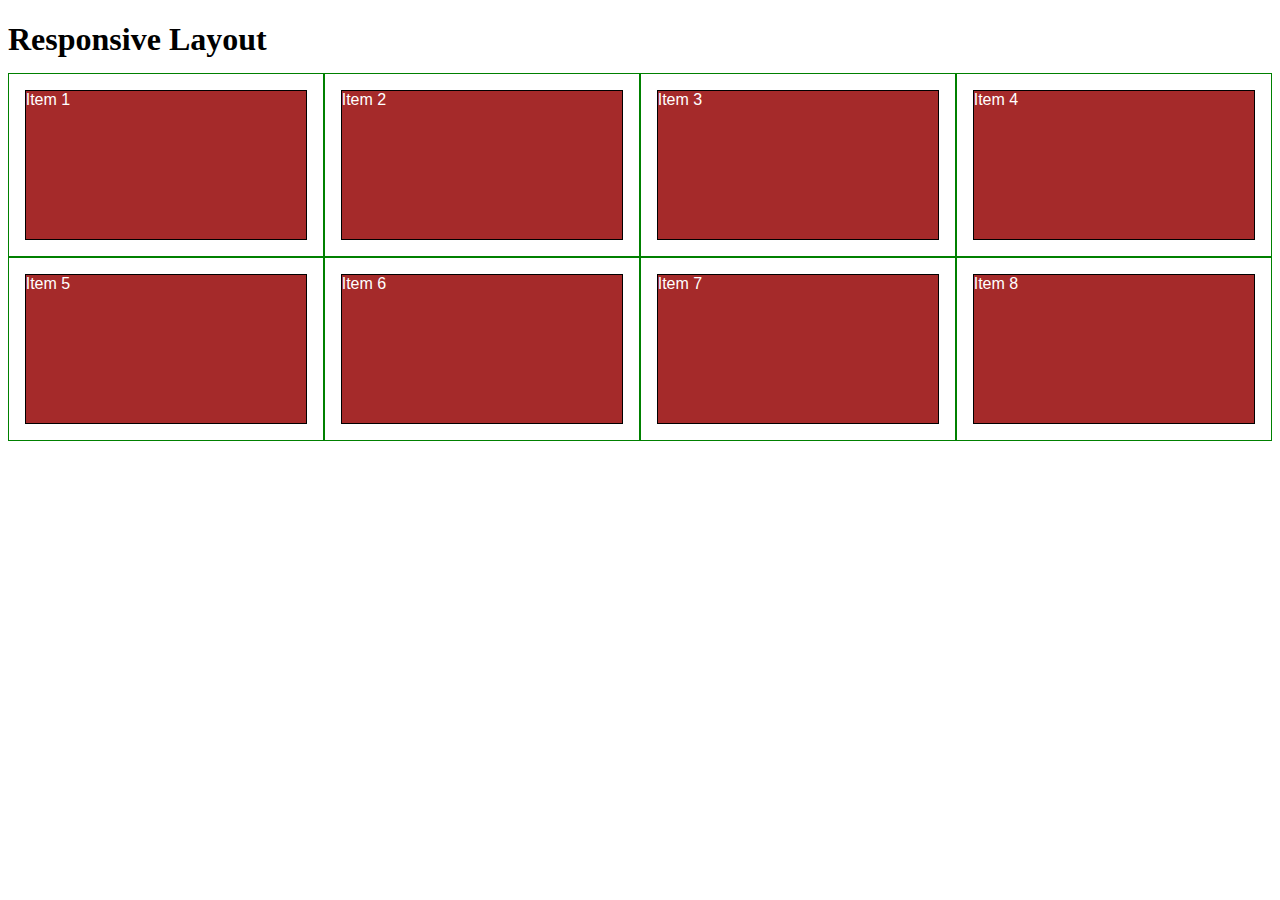
<file: module2-solution/index.html>
<!DOCTYPE html>
<html>
<head>
<meta charset="utf-8">
<meta name="viewport" content="width=device-width, initial-scale=1">
<title>Responsive Layout</title>
<style>

/********** Base styles **********/
* {
  box-sizing: border-box;
}
h1 {
  margin-bottom: 15px;
}

p {
  border: 1px solid black;
  background-color: #A52A2A;
  width: 90%;
  height: 150px;
  margin-right: auto;
  margin-left: auto;
  font-family: Helvetica;
  color: white;
}

/* Simple Responsive Framework. */
.row {
  width: 100%;
}

/********** Large devices only **********/
@media (min-width: 1200px) {
  .col-lg-1, .col-lg-2, .col-lg-3, .col-lg-4, .col-lg-5, .col-lg-6, .col-lg-7, .col-lg-8, .col-lg-9, .col-lg-10, .col-lg-11, .col-lg-12 {
    float: left;
    border: 1px solid green;
  }
  .col-lg-1 {
    width: 8.33%;
  }
  .col-lg-2 {
    width: 16.66%;
  }
  .col-lg-3 {
    width: 25%;
  }
  .col-lg-4 {
    width: 33.33%;
  }
  .col-lg-5 {
    width: 41.66%;
  }
  .col-lg-6 {
    width: 50%;
  }
  .col-lg-7 {
    width: 58.33%;
  }
  .col-lg-8 {
    width: 66.66%;
  }
  .col-lg-9 {
    width: 74.99%;
  }
  .col-lg-10 {
    width: 83.33%;
  }
  .col-lg-11 {
    width: 91.66%;
  }
  .col-lg-12 {
    width: 100%;
  }
}

/********** Medium devices only **********/
@media (min-width: 992px) and (max-width: 1199px) {
  .col-md-1, .col-md-2, .col-md-3, .col-md-4, .col-md-5, .col-md-6, .col-md-7, .col-md-8, .col-md-9, .col-md-10, .col-md-11, .col-md-12 {
    float: left;
    border: 1px solid green;
  }
  .col-md-1 {
    width: 8.33%;
  }
  .col-md-2 {
    width: 16.66%;
  }
  .col-md-3 {
    width: 25%;
  }
  .col-md-4 {
    width: 33.33%;
  }
  .col-md-5 {
    width: 41.66%;
  }
  .col-md-6 {
    width: 50%;
  }
  .col-md-7 {
    width: 58.33%;
  }
  .col-md-8 {
    width: 66.66%;
  }
  .col-md-9 {
    width: 74.99%;
  }
  .col-md-10 {
    width: 83.33%;
  }
  .col-md-11 {
    width: 91.66%;
  }
  .col-md-12 {
    width: 100%;
  }
}

</style>
</head>
<body>
<h1>Responsive Layout</h1>

<div class="row">
  <div class="col-lg-3 col-md-6"><p>Item 1</p></div>
  <div class="col-lg-3 col-md-6"><p>Item 2</p></div>
  <div class="col-lg-3 col-md-6"><p>Item 3</p></div>
  <div class="col-lg-3 col-md-6"><p>Item 4</p></div>
  <div class="col-lg-3 col-md-6"><p>Item 5</p></div>
  <div class="col-lg-3 col-md-6"><p>Item 6</p></div>
  <div class="col-lg-3 col-md-6"><p>Item 7</p></div>
  <div class="col-lg-3 col-md-6"><p>Item 8</p></div>
</div>

</body>
</html>
</file>
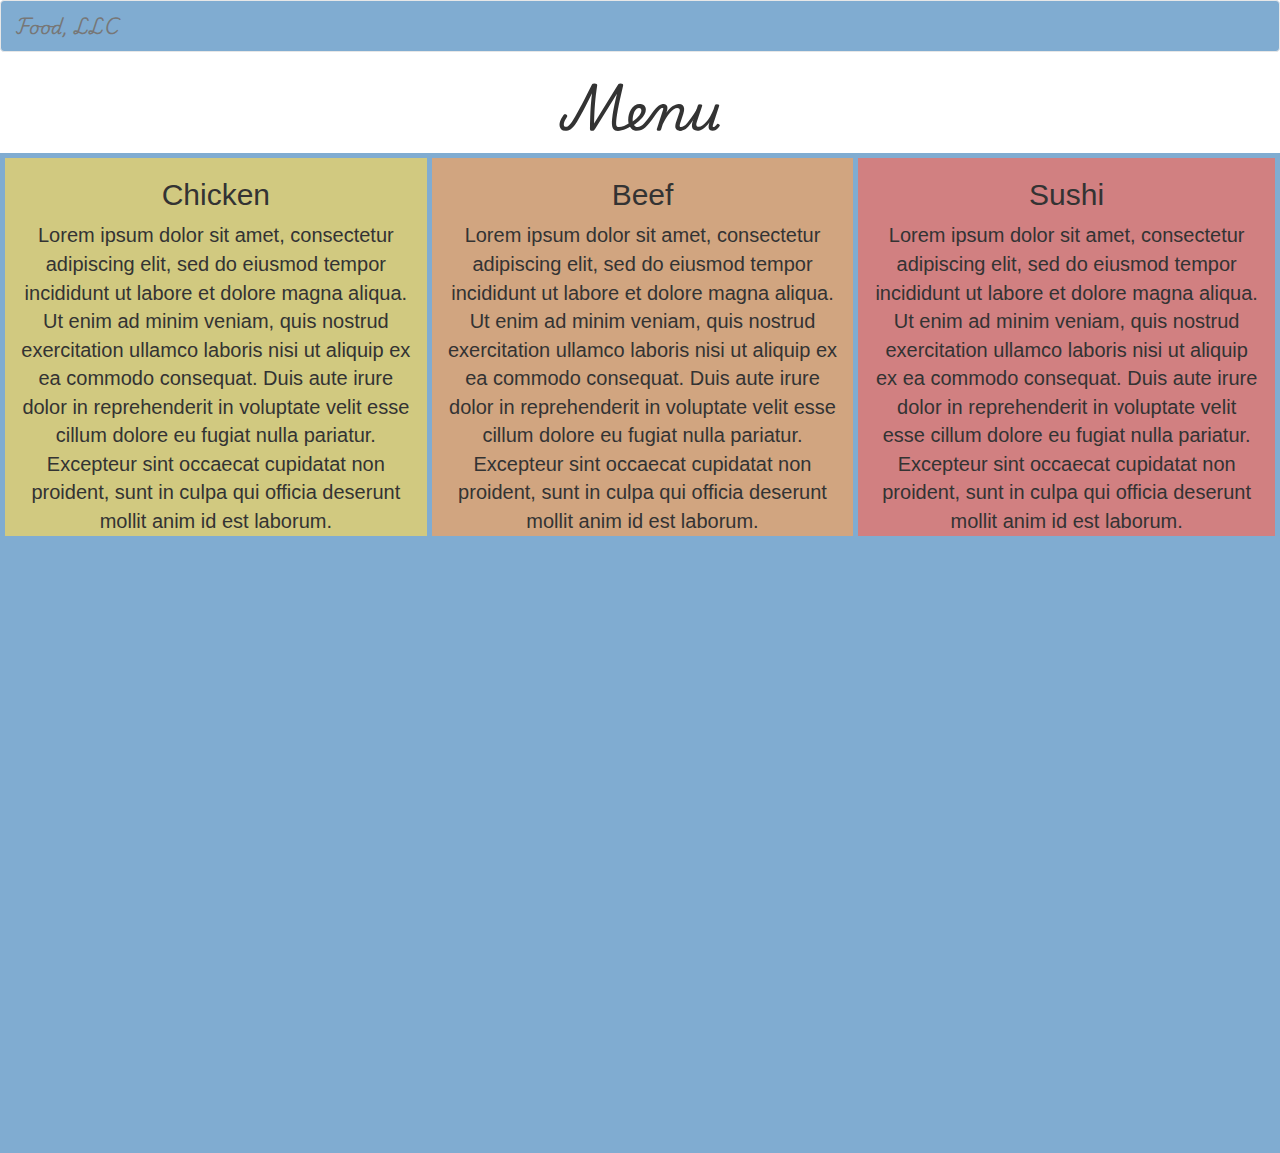
<file: module3-solution/index.html>
<!DOCTYPE html>
<html lang="en">

<metacharset="utf-8">
<meta name="viewport" content="width=device-width, initial-scale=1.0">  

<!-- Google Font Code -->
<link rel="preconnect" href="https://fonts.googleapis.com">
<link rel="preconnect" href="https://fonts.gstatic.com" crossorigin>
<link href="https://fonts.googleapis.com/css2?family=Playwrite+DE+LA:wght@100..400&display=swap" rel="stylesheet">

<head>
    
    <title>Module 3 Solution</title>
    <link href="https://maxcdn.bootstrapcdn.com/bootstrap/3.3.7/css/bootstrap.min.css" rel="stylesheet">
    <!--<link rel="stylesheet" href="css/bootstrap.min.css">-->
    <link rel="stylesheet" href="css/styles.css">
    
</head>
<body>

<nav class="navbar navbar-default">
    <div class="container-fluid">
        <div class="navbar-header">
            <button type="button" class="navbar-toggle collapsed" data-toggle="collapse" data-target="#navbar-collapse-1" aria-expanded="false">
                <span class="sr-only">Toggle navigation</span>
                <span class="icon-bar"></span>
                <span class="icon-bar"></span>
                <span class="icon-bar"></span>
            </button>
            <a class="navbar-brand" href="#">Food, LLC</a>
        </div>

        <div class="collapse navbar-collapse" id="navbar-collapse-1">
            <ul class="nav navbar-nav visible-xs">
                <li><a href="#">Chicken</a></li>
                <li><a href="#">Beef</a></li>
                <li><a href="#">Sushi</a></li>
            </ul>
        </div>
    </div>
</nav>

<div class="heading">
  <p class="text-center">Menu</p>
</div>


<div id="tall-section" class="container-fluid">
  <div class="row">
    <div id="item1" class="col-md-4 col-sm-6 col-xs-12">
      <h2 class="text-center">Chicken</h2>
      Lorem ipsum dolor sit amet, consectetur adipiscing elit, sed do eiusmod tempor incididunt ut labore et dolore magna aliqua. Ut enim ad minim veniam, quis nostrud exercitation ullamco laboris nisi ut aliquip ex ea commodo consequat. Duis aute irure dolor in reprehenderit in voluptate velit esse cillum dolore eu fugiat nulla pariatur. Excepteur sint occaecat cupidatat non proident, sunt in culpa qui officia deserunt mollit anim id est laborum.

    </div>
    <div id="item2"class="col-md-4 col-sm-6 col-xs-12">
      <h2 class="text-center">Beef</h2>
      Lorem ipsum dolor sit amet, consectetur adipiscing elit, sed do eiusmod tempor incididunt ut labore et dolore magna aliqua. Ut enim ad minim veniam, quis nostrud exercitation ullamco laboris nisi ut aliquip ex ea commodo consequat. Duis aute irure dolor in reprehenderit in voluptate velit esse cillum dolore eu fugiat nulla pariatur. Excepteur sint occaecat cupidatat non proident, sunt in culpa qui officia deserunt mollit anim id est laborum.

    </div>
    <div id="item3" class="col-md-4 col-sm-6 col-xs-12">
      <h2 class="text-center">Sushi</h2>
      Lorem ipsum dolor sit amet, consectetur adipiscing elit, sed do eiusmod tempor incididunt ut labore et dolore magna aliqua. Ut enim ad minim veniam, quis nostrud exercitation ullamco laboris nisi ut aliquip ex ea commodo consequat. Duis aute irure dolor in reprehenderit in voluptate velit esse cillum dolore eu fugiat nulla pariatur. Excepteur sint occaecat cupidatat non proident, sunt in culpa qui officia deserunt mollit anim id est laborum.

    </div>
  </div>
</div>
</body>

<script src="https://ajax.googleapis.com/ajax/libs/jquery/3.5.1/jquery.min.js"></script>
<script src="https://maxcdn.bootstrapcdn.com/bootstrap/3.3.7/js/bootstrap.min.js"></script>
</body>
</html>
</file>
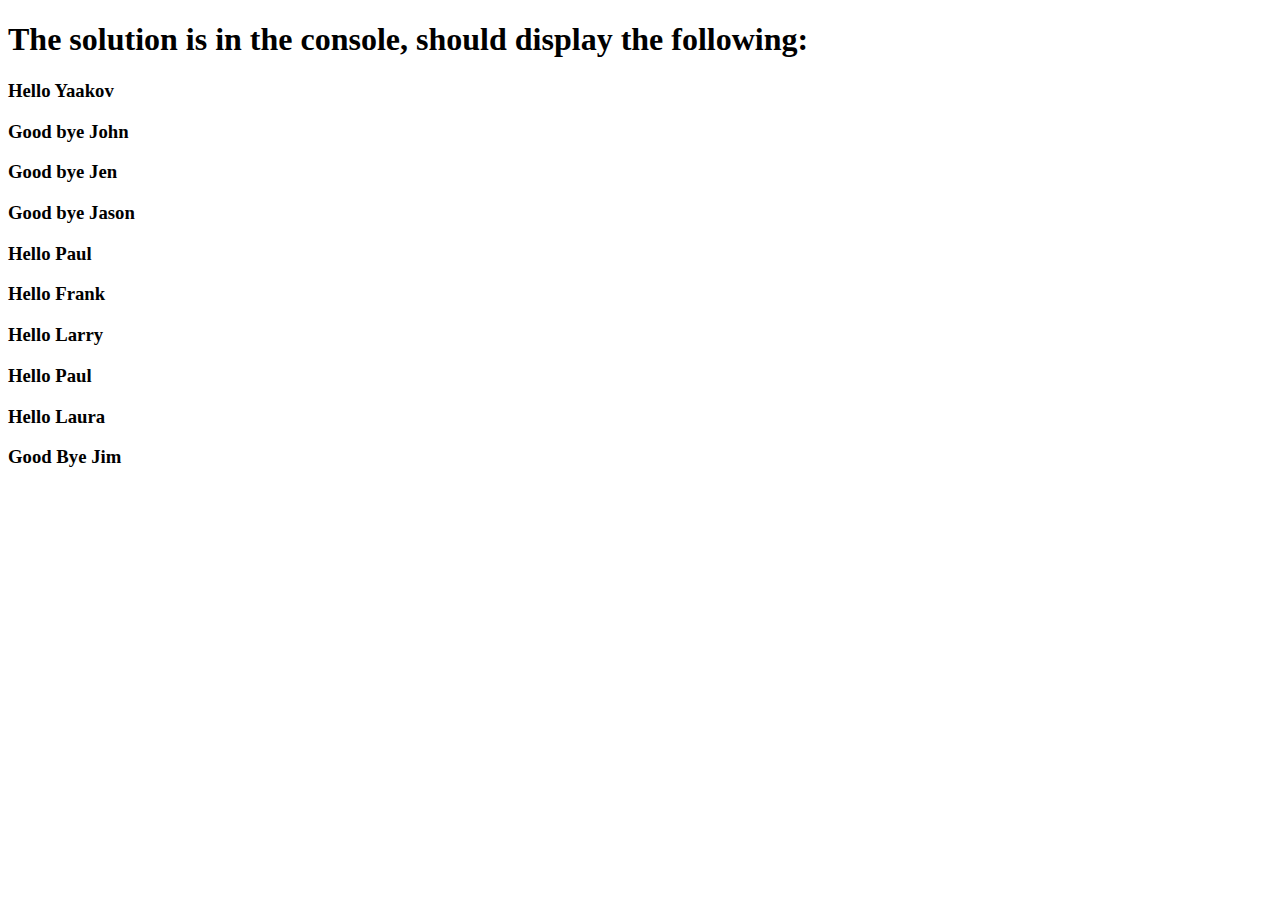
<file: module4-solution/index.html>
<!DOCTYPE html>
<html>
<head>
  <meta charset="utf-8">
  <title>Module 4 Solution</title>
  <script src="SpeakHello.js"></script>
  <script src="SpeakGoodBye.js"></script>
  <script src="script.js"></script>
</head>
<body>
  <h1>The solution is in the console, should display the following: </h1>
  <h3>Hello Yaakov</h3>
  <h3>Good bye John</h3>
  <h3>Good bye Jen</h3>
  <h3>Good bye Jason</h3>
  <h3>Hello Paul</h3>
  <h3>Hello Frank</h3>
  <h3>Hello Larry</h3>
  <h3>Hello Paul</h3>
  <h3>Hello Laura</h3>
  <h3>Good Bye Jim</h3>
</body>
</html>
</file>
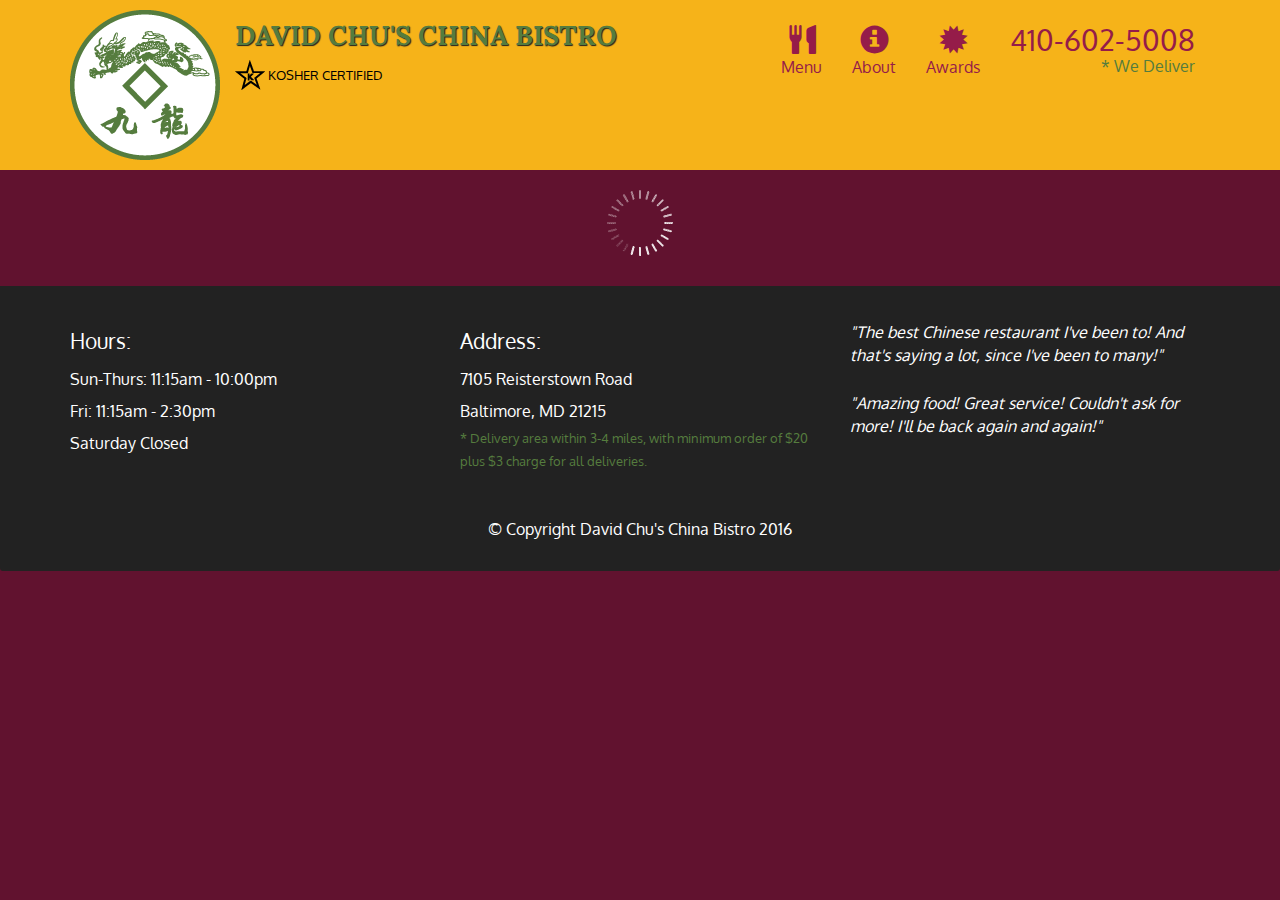
<file: module5-solution/index.html>
<!doctype html>
<html lang="en">
  <head>
    <meta charset="utf-8">
    <meta http-equiv="X-UA-Compatible" content="IE=edge">
    <meta name="viewport" content="width=device-width, initial-scale=1">
    <title>David Chu's China Bistro</title>
    <link rel="stylesheet" href="css/bootstrap.min.css">
    <link rel="stylesheet" href="css/styles.css">
    <link href='https://fonts.googleapis.com/css?family=Oxygen:400,300,700' rel='stylesheet' type='text/css'>
    <link href='https://fonts.googleapis.com/css?family=Lora' rel='stylesheet' type='text/css'>
  </head>
<body>
  <header>
    <nav id="header-nav" class="navbar navbar-default">
      <div class="container">
        <div class="navbar-header">
          <a href="index.html" class="pull-left visible-md visible-lg">
            <div id="logo-img" alt="Logo image"></div>
          </a>

          <div class="navbar-brand">
            <a href="index.html"><h1>David Chu's China Bistro</h1></a>
            <p>
              <img src="images/star-k-logo.png" alt="Kosher certification">
              <span>Kosher Certified</span>
            </p>
          </div>

          <button id="navbarToggle" type="button" class="navbar-toggle collapsed" data-toggle="collapse" data-target="#collapsable-nav" aria-expanded="false">
            <span class="sr-only">Toggle navigation</span>
            <span class="icon-bar"></span>
            <span class="icon-bar"></span>
            <span class="icon-bar"></span>
          </button>
        </div>
        
        <div id="collapsable-nav" class="collapse navbar-collapse">
           <ul id="nav-list" class="nav navbar-nav navbar-right">
            <li id="navHomeButton" class="visible-xs active">
              <a href="index.html">
                <span class="glyphicon glyphicon-home"></span> Home</a>
            </li>
            <li id="navMenuButton">
              <a href="#" onclick="$dc.loadMenuCategories();">
                <span class="glyphicon glyphicon-cutlery"></span><br class="hidden-xs"> Menu</a>
            </li>
            <li>
              <a href="#">
                <span class="glyphicon glyphicon-info-sign"></span><br class="hidden-xs"> About</a>
            </li>
            <li>
              <a href="#">
                <span class="glyphicon glyphicon-certificate"></span><br class="hidden-xs"> Awards</a>
            </li>
            <li id="phone" class="hidden-xs">
              <a href="tel:410-602-5008">
                <span>410-602-5008</span></a><div>* We Deliver</div>
            </li>
          </ul><!-- #nav-list -->
        </div><!-- .collapse .navbar-collapse -->
      </div><!-- .container -->
    </nav><!-- #header-nav -->
  </header>

  <div id="call-btn" class="visible-xs">
    <a class="btn" href="tel:410-602-5008">
    <span class="glyphicon glyphicon-earphone"></span>
    410-602-5008
    </a>
  </div>
  <div id="xs-deliver" class="text-center visible-xs">* We Deliver</div>

  <div id="main-content" class="container"></div>

  <footer class="panel-footer">
    <div class="container">
      <div class="row">
        <section id="hours" class="col-sm-4">
          <span>Hours:</span><br>
          Sun-Thurs: 11:15am - 10:00pm<br>
          Fri: 11:15am - 2:30pm<br>
          Saturday Closed
          <hr class="visible-xs">
        </section>
        <section id="address" class="col-sm-4">
          <span>Address:</span><br>
          7105 Reisterstown Road<br>
          Baltimore, MD 21215
          <p>* Delivery area within 3-4 miles, with minimum order of $20 plus $3 charge for all deliveries.</p>
          <hr class="visible-xs">
        </section>
        <section id="testimonials" class="col-sm-4">
          <p>"The best Chinese restaurant I've been to! And that's saying a lot, since I've been to many!"</p>
          <p>"Amazing food! Great service! Couldn't ask for more! I'll be back again and again!"</p>
        </section>
      </div>
      <div class="text-center">&copy; Copyright David Chu's China Bistro 2016</div>
    </div>
  </footer>

  <!-- jQuery (Bootstrap JS plugins depend on it) -->
  <script src="js/jquery-2.1.4.min.js"></script>
  <script src="js/bootstrap.min.js"></script>
  <script src="js/ajax-utils.js"></script>
  <script src="js/script.js"></script>
</body>
</html>
</file>
<file: module3-solution/css/styles.css>
.navbar {
  background-color: #80acd1;
  color: black;
}

.navbar-brand, .heading{
  font-family: "Playwrite DE LA", cursive;
}

.heading {
  font-size: 50px;
}

#tall-section {
  background-color: #80acd1;
  font-size: 20px;
  height: 1000px;
  text-align: center;
}

  #item1, #item2, #item3{
    border: solid 5px #80acd1;
  }

  #item1 {
    background-color: #D1C980; /* yellow */
  }

  #item2 {
    background-color: #D1A580; /* orange */
  }

  #item3 {
    background-color: #D18081; /* red */
  }

@media (min-width: 992px) {
  #item1, #item2, #item3{
    border: solid 5px #80acd1;
  }

  #item1 {
   
    border-right: solid 0px #80acd1;
  }

  #item2 {
    
    border-right: solid 0px #80acd1;
  }

  #item3 {
    
    /*border: dotted 5px #80acd1;*/
  }
}

@media (min-width: 768px) and (max-width: 991px) {

  .col-sm-6:nth-child(3) {
      width: 100%; 
  }

  #item1, #item2, #item3 {
    border: solid 5px #80acd1;
  }

  #item2 {
    border-left: solid 0px #80acd1;
  }

  #item3 {
    border-top: solid 0px #80acd1;
  }

}

@media (max-width: 767px)
{
  #item1, #item2, #item3 {
    border: solid 5px #80acd1;
  }

  #item2{
    border-top:solid 0px #80acd1;
    border-bottom:solid 0px #80acd1;
  }
}
</file>
<file: module5-solution/css/styles.css>
body {
  font-size: 16px;
  color: #fff;
  background-color: #61122f;
  font-family: 'Oxygen', sans-serif;
}

/** HEADER **/
#header-nav {
  background-color: #f6b319;
  border-radius: 0;
  border: 0;
}

#logo-img {
  background: url('../images/restaurant-logo_large.png') no-repeat;
  width: 150px;
  height: 150px;
  margin: 10px 15px 10px 0;
}

.navbar-brand {
  padding-top: 25px;
}
.navbar-brand h1 { /* Restaurant name */
  font-family: 'Lora', serif;
  color: #557c3e;
  font-size: 1.5em;
  text-transform: uppercase;
  font-weight: bold;
  text-shadow: 1px 1px 1px #222;
  margin-top: 0;
  margin-bottom: 0;
  line-height: .75;
}
.navbar-brand a:hover, .navbar-brand a:focus {
  text-decoration: none;
}
.navbar-brand p { /* Kosher cert */
  color: #000;
  text-transform: uppercase;
  font-size: .7em;
  margin-top: 15px;
}
.navbar-brand p span { /* Star-K */
  vertical-align: middle;
}

#nav-list {
  margin-top: 10px;
}
#nav-list a {
  color: #951C49;
  text-align: center;
}
#nav-list a:hover {
  background: #E7E7E7;
}
#nav-list a span {
  font-size: 1.8em;
}

#phone {
  margin-top: 5px;
}
#phone a { /* Phone number */
  text-align: right;
  padding-bottom: 0;
}
#phone div { /* We Deliver */
  color: #557c3e;
  text-align: right;
  padding-right: 15px;
}

.navbar-header button.navbar-toggle, .navbar-header .icon-bar {
  border: 1px solid #61122f;
}
.navbar-header button.navbar-toggle {
  clear: both;
  margin-top: -30px;
}
/* END HEADER */

/* FOOTER */
.panel-footer {
  margin-top: 30px;
  padding-top: 35px;
  padding-bottom: 30px;
  background-color: #222;
  border-top: 0;
}
.panel-footer div.row {
  margin-bottom: 35px;
}
#hours, #address {
  line-height: 2;
}
#hours > span, #address > span {
  font-size: 1.3em;
}
#address p {
  color: #557c3e;
  font-size: .8em;
  line-height: 1.8;
}
#testimonials {
  font-style: italic;
}
#testimonials p:nth-child(2) {
  margin-top: 25px;
}
/* END FOOTER */



/* HOME PAGE */
.container .jumbotron {
  box-shadow: 0 0 50px #3F0C1F;
  border: 2px solid #3F0C1F;
}

#menu-tile, #specials-tile, #map-tile {
  height: 250px;
  width: 100%;
  margin-bottom: 15px;
  position: relative;
  border: 2px solid #3F0C1F;
  overflow: hidden;
}
#menu-tile:hover, #specials-tile:hover, #map-tile:hover {
  box-shadow: 0 1px 5px 1px #cccccc;
}
#menu-tile {
  background: url('../images/menu-tile.jpg') no-repeat;
  background-position: center;
}
#specials-tile {
  background: url('../images/specials-tile.jpg') no-repeat;
  background-position: center;
}
#menu-tile span, #specials-tile span, #map-tile span {
  position: absolute;
  bottom: 0;
  right: 0;
  width: 100%;
  text-align: center;
  font-size: 1.6em;
  text-transform: uppercase;
  background-color: #000;
  color: #fff;
  opacity: .8;
}
/* END HOME PAGE */

/* MENU CATEGORIES PAGE */
.category-tile { 
  position: relative;
  border: 2px solid #3F0C1F;
  overflow: hidden;
  width: 200px;
  height: 200px;
  margin: 0 auto 15px;
}
.category-tile span {
  position: absolute;
  bottom: 0;
  right: 0;
  width: 100%;
  text-align: center;
  font-size: 1.2em;
  text-transform: uppercase;
  background-color: #000;
  color: #fff;
  opacity: .8;
}
.category-tile:hover {
  box-shadow: 0 1px 5px 1px #cccccc;
}

#menu-categories-title + div {
  margin-bottom: 50px;
}
/* END MENU CATEGORIES PAGE */

/* SINGLE CATEGORY PAGE */
.menu-item-tile {
  margin-bottom: 25px;
}
.menu-item-tile hr {
  width: 80%;
}
.menu-item-tile .menu-item-price {
  font-size: 1.1em;
  text-align: right;
  margin-top: -15px;
  margin-right: -15px;
}
.menu-item-tile .menu-item-price span {
  font-size: .6em;
}
.menu-item-photo {
  position: relative;
  border: 2px solid #3F0C1F; 
  overflow: hidden;
  padding: 0;
  margin-right: -15px;
  margin-left: auto;
  margin-bottom: 20px;
  max-width: 250px;
}
.menu-item-photo div {
  position: absolute;
  bottom: 0;
  right: 0;
  width: 80px;
  background-color: #557c3e;
  text-align: center;
}
.menu-item-description {
  padding-right: 30px;
}
h3.menu-item-title {
  margin: 0 0 10px;
}
.menu-item-details {
  font-size: .9em;
  font-style: italic;
}
/* END SINGLE CATEGORY PAGE */


/********** Large devices only **********/
@media (min-width: 1200px) {
  .container .jumbotron {
    background: url('../images/jumbotron_1200.jpg') no-repeat;
    height: 675px;
  }
}

/********** Medium devices only **********/
@media (min-width: 992px) and (max-width: 1199px) {
  /* Header */
  #logo-img {
    background: url('../images/restaurant-logo_medium.png') no-repeat;
    width: 100px;
    height: 100px;
    margin: 5px 5px 5px 0;
  }
  /* End Header */

  /* Home Page */
  .container .jumbotron {
    background: url('../images/jumbotron_992.jpg') no-repeat;
    height: 558px;
  }
  /* End Home Page */
}

/********** Small devices only **********/
@media (min-width: 768px) and (max-width: 991px) {
  /* Home Page */
  .container .jumbotron {
    background: url('../images/jumbotron_768.jpg') no-repeat;
    height: 432px;
  }
  /* End Home Page */
}

/********** Extra small devices only **********/
@media (max-width: 767px) {
  /* Header */
  .navbar-brand {
    padding-top: 10px;
    height: 80px;
  }
  .navbar-brand h1 { /* Restaurant name */
    padding-top: 10px;
    font-size: 5vw; /* 1vw = 1% of viewport width */
  }
  .navbar-brand p { /* Kosher cert */
    font-size: .6em;
    margin-top: 12px;
  }
  .navbar-brand p img { /* Star-K */
    height: 20px;
  }

  #collapsable-nav a { /* Collapsed nav menu text */
    font-size: 1.2em;
  }
  #collapsable-nav a span { /* Collapsed nav menu glyph */
    font-size: 1em;
    margin-right: 5px;
  }

  #call-btn > a {
    font-size: 1.5em;
    display: block;
    margin: 0 20px;
    padding: 10px;
    border: 2px solid #fff;
    background-color: #f6b319;
    color: #951c49;
  }
  #xs-deliver {
    margin-top: 5px;
    font-size: .7em;
    letter-spacing: .1em;
    text-transform: uppercase;
  }
  /* End Header */

  /* Footer */
  .panel-footer section {
    margin-bottom: 30px;
    text-align: center;
  }
  .panel-footer section:nth-child(3) {
    margin-bottom: 0; /* margin already exists on the whole row */
  }
  .panel-footer section hr {
    width: 50%;
  }
  /* End Footer */

  /* Home Page */
  .container .jumbotron {
    margin-top: 30px;
    padding: 0;
  }
  #menu-tile, #specials-tile {
    width: 360px;
    margin: 0 auto 15px;
  }

  .menu-item-photo {
    margin-right: auto;
  }
  .menu-item-tile .menu-item-price {
    text-align: center;
  }
  .menu-item-description {
    text-align: center;;
  }
}


/********** Super extra small devices Only :-) (e.g., iPhone 4) **********/
@media (max-width: 479px) {
  /* Header */
  .navbar-brand h1 { /* Restaurant name */
    padding-top: 5px;
    font-size: 6vw;
  }
  /* End Header */
  
  /* Home page */
  #menu-tile, #specials-tile {
    width: 280px;
    margin: 0 auto 15px;
  }

  .col-xxs-12 {
    position: relative;
    min-height: 1px;
    padding-right: 15px;
    padding-left: 15px;
    float: left;
    width: 100%;
  }
}
</file>
